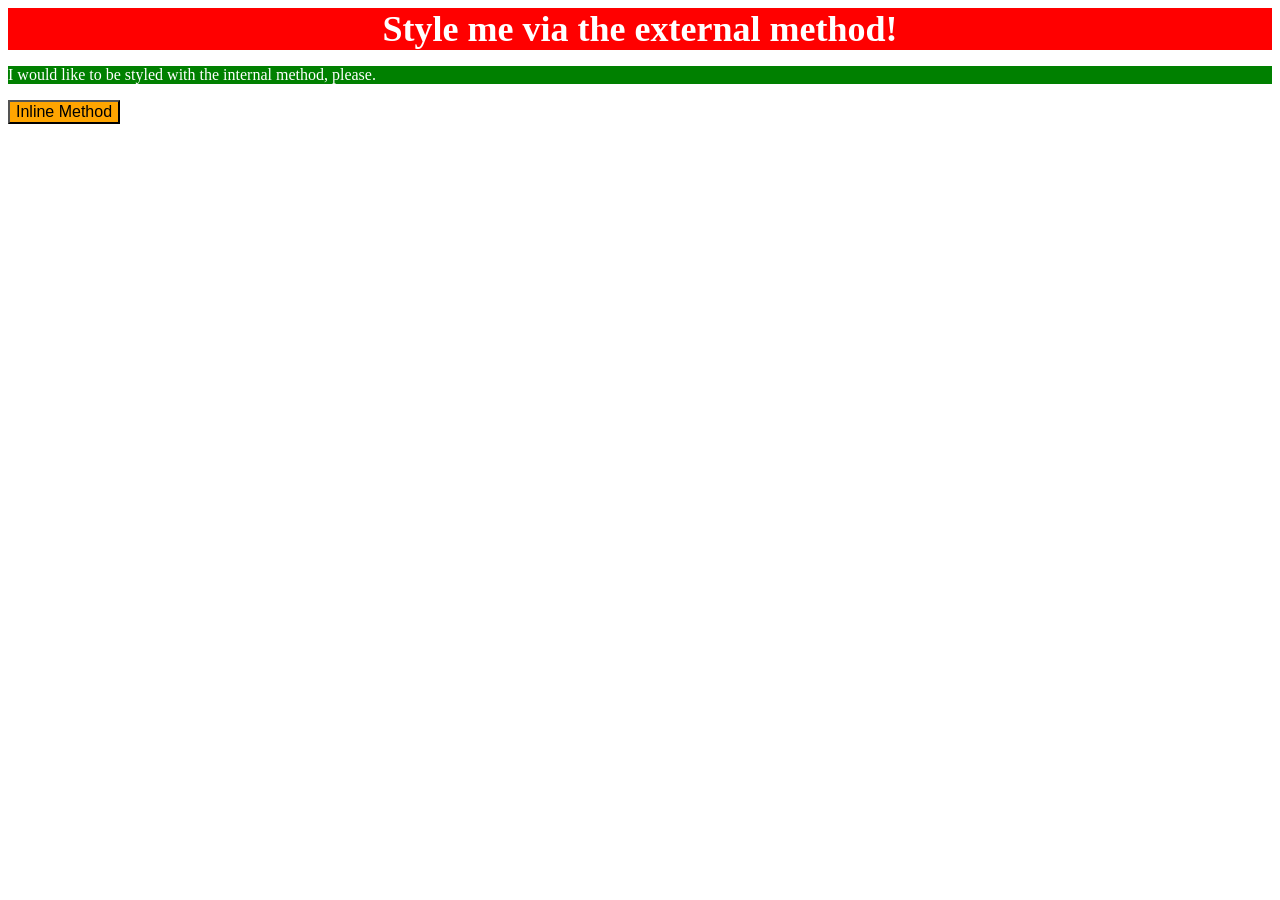
<file: foundations/01-css-methods/index.html>
<!DOCTYPE html>
<html lang="en">
  <head>
    <meta charset="UTF-8">
    <meta http-equiv="X-UA-Compatible" content="IE=edge">
    <meta name="viewport" content="width=device-width, initial-scale=1.0">
    <title>Methods for Adding CSS</title>
    <link rel="stylesheet" href="styles.css">
    <style>
      p {
        background-color: green;
        color: white;
      }      
    </style>
  </head>
  <body>
    <div>Style me via the external method!</div>
    <p>I would like to be styled with the internal method, please.</p>
    <button style="background-color: orange; font-size: 16px;">Inline Method</button>
  </body>
</html>
</file>
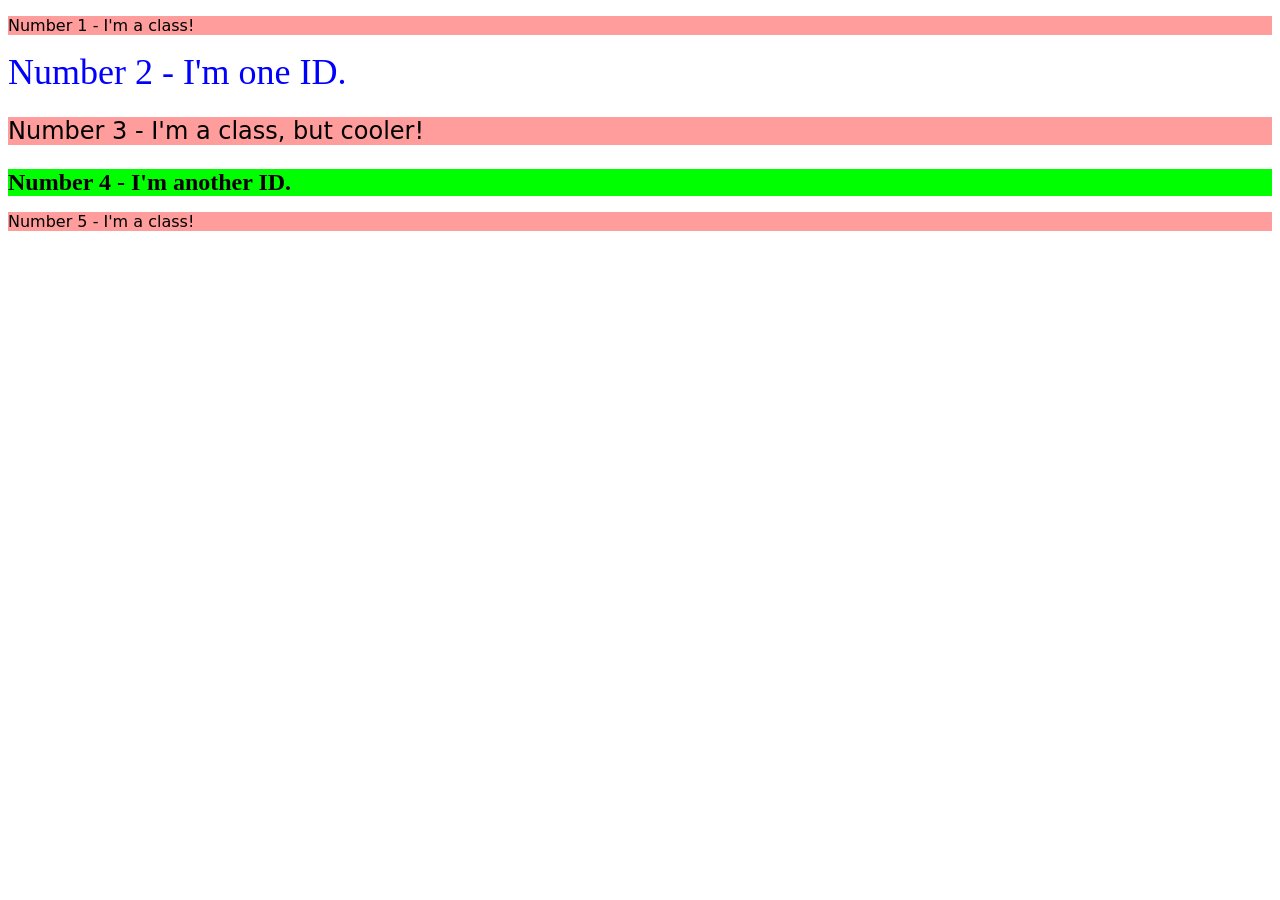
<file: foundations/02-class-id-selectors/index.html>
<!DOCTYPE html>
<html lang="en">
  <head>
    <meta charset="UTF-8">
    <meta http-equiv="X-UA-Compatible" content="IE=edge">
    <meta name="viewport" content="width=device-width, initial-scale=1.0">
    <title>Class and ID Selectors</title>
    <link rel="stylesheet" href="style.css">
  </head>
  <body>
    <p class="odd">Number 1 - I'm a class!</p>
    <div id="second">Number 2 - I'm one ID.</div>
    <p class="odd third">Number 3 - I'm a class, but cooler!</p>
    <div id="fourth">Number 4 - I'm another ID.</div>
    <p class="odd">Number 5 - I'm a class!</p>
  </body>
</html>
</file>
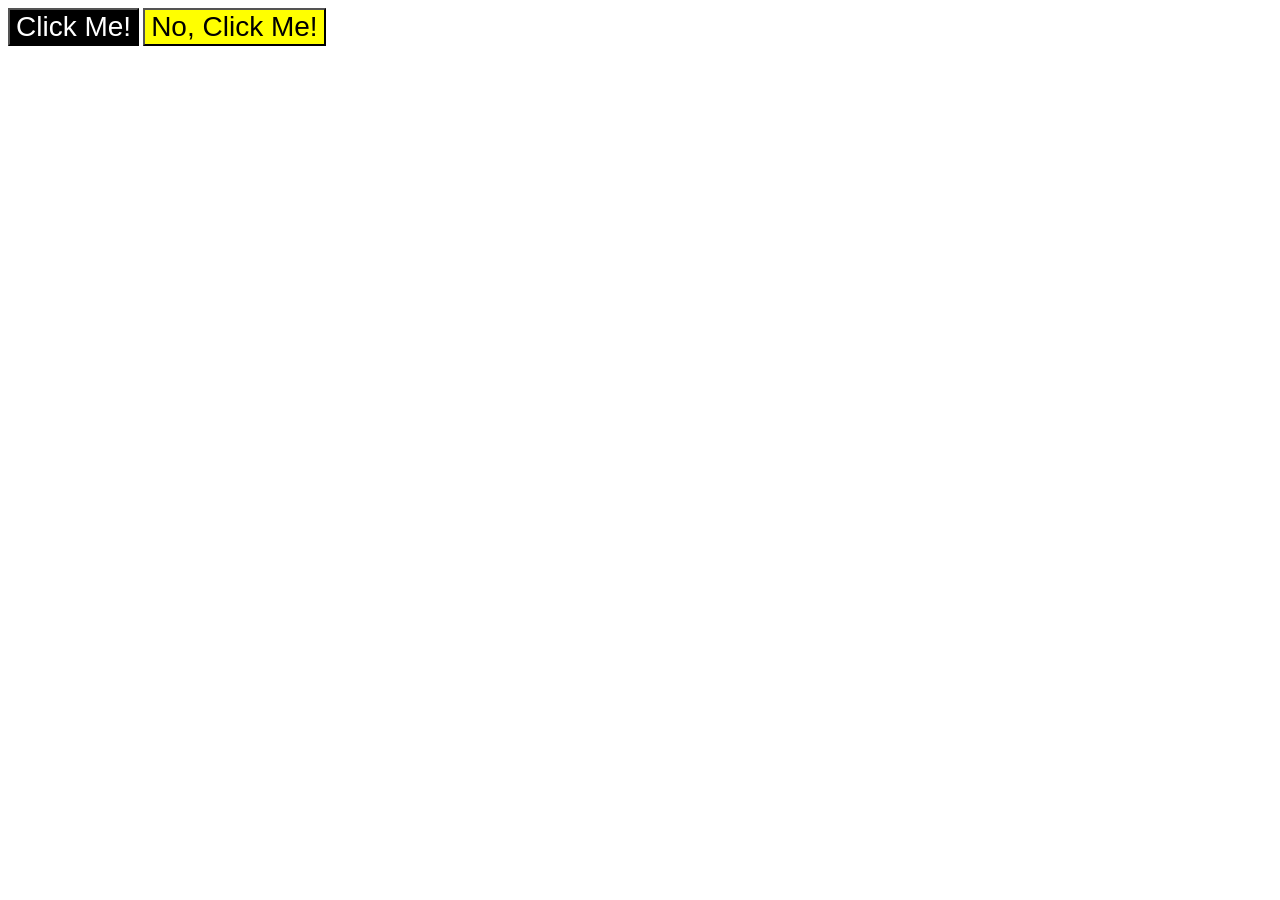
<file: foundations/03-grouping-selectors/index.html>
<!DOCTYPE html>
<html lang="en">
  <head>
    <meta charset="UTF-8">
    <meta http-equiv="X-UA-Compatible" content="IE=edge">
    <meta name="viewport" content="width=device-width, initial-scale=1.0">
    <title>Grouping Selectors</title>
    <link rel="stylesheet" href="style.css">
  </head>
  <body>
    <button class="btn-primary">Click Me!</button>
    <button class="btn-secondary">No, Click Me!</button>
  </body>
</html>
</file>
<file: foundations/01-css-methods/styles.css>
div {
    background-color: red;
    font-size: 36px;
    font-weight: 800;
    color: white;
    text-align: center;
}
</file>
<file: foundations/02-class-id-selectors/style.css>
.odd {
  background-color: rgb(255, 156, 156);
  font-family: 'Verdana', 'DejaVu Sans', sans-serif;
}

#second {
  color: rgb(0, 0, 255);
  font-size: 36px;
}

.third {
  font-size: 24px;
}

#fourth {
  background-color: rgb(0, 255, 0);
  font-weight: 800;
  font-size: 24px;
}
</file>
<file: foundations/03-grouping-selectors/style.css>
.btn-primary,
.btn-secondary {
    font-size: 28px;
    font-family: 'Helvetica', 'Times New roman', sans-serif;
}

.btn-primary {
    background-color: #000;
    color: #FFF;
}

.btn-secondary {
    background-color: #FFFF00;
}
</file>
